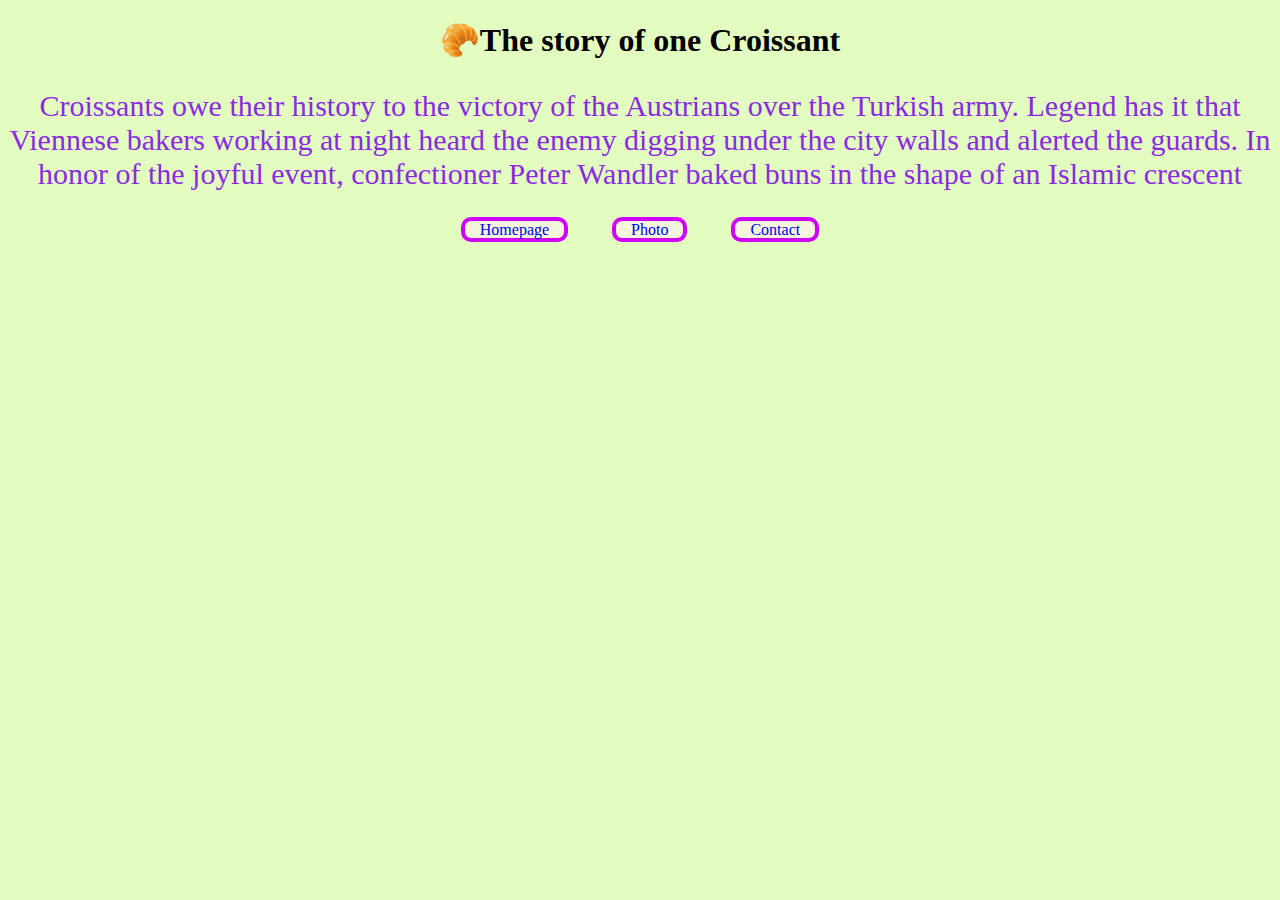
<file: index.html>
<!DOCTYPE html>
<html lang="en">
  <head>
    <meta charset="UTF-8" />
    <meta http-equiv="X-UA-Compatible" content="IE=edge" />
    <meta name="viewport" content="width=device-width, initial-scale=1.0" />
    <title>Document</title>
   <link rel="stylesheet" href="styles.css"/>
  </head>
  <body>
    <h1>
        🥐The story of one Croissant
    </h1>
    <p>
    Croissants owe their history to the victory of the Austrians over the Turkish army.
     Legend has it that Viennese bakers working at night heard the enemy digging under the city walls and alerted the guards. 
     In honor of the joyful event, confectioner Peter Wandler baked buns in the shape of an Islamic crescent
    </p>
    <a href="index.html">Homepage</a>
    <a href="photo.html">Photo</a>
    <a href="contact.html">Contact</a>
  </body>
</html>
</file>
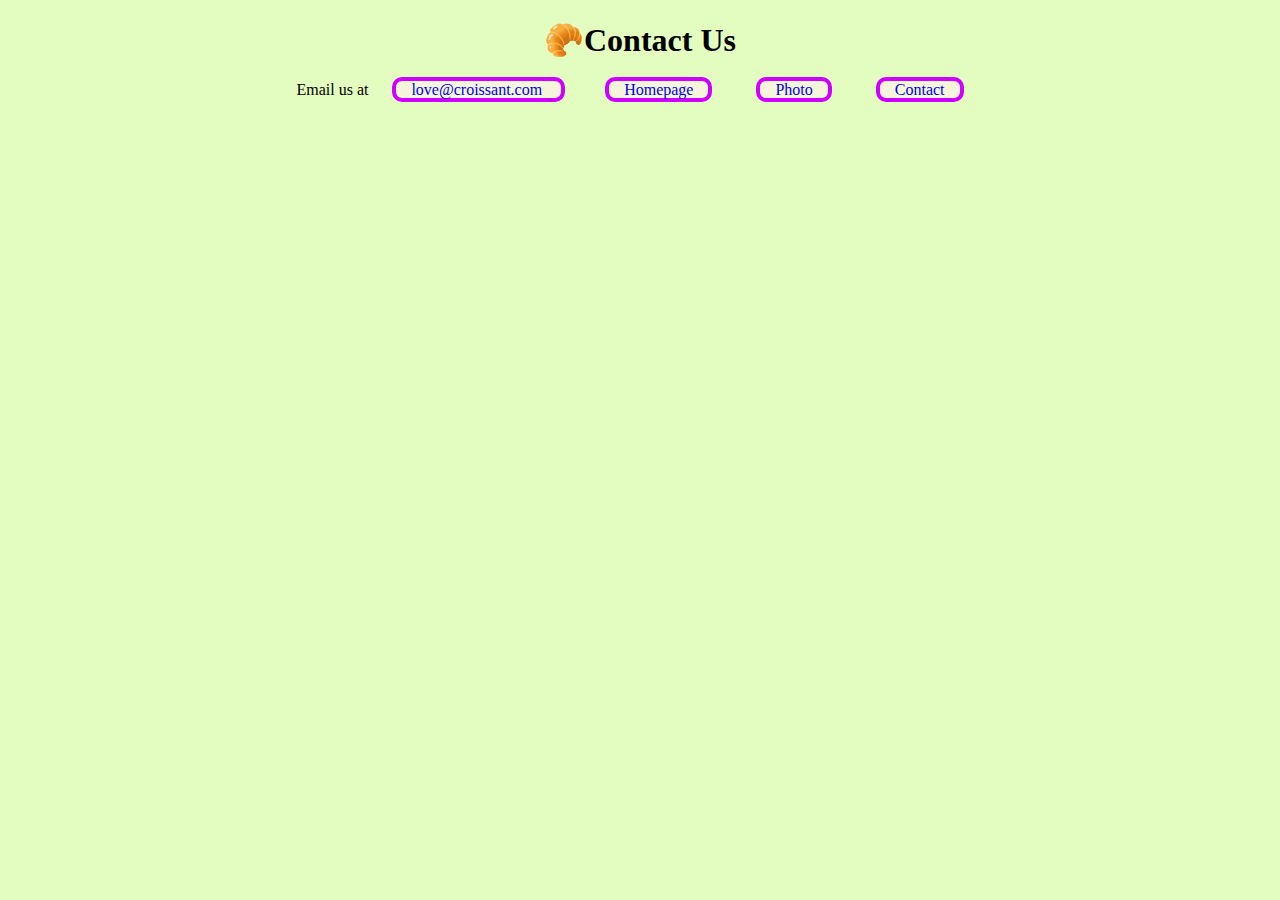
<file: contact.html>
<!DOCTYPE html>
<html lang="en">
  <head>
    <meta charset="UTF-8" />
    <meta http-equiv="X-UA-Compatible" content="IE=edge" />
    <meta name="viewport" content="width=device-width, initial-scale=1.0" />
    <title>Document</title>
    <link rel="stylesheet" href="styles.css"/>
  </head>
  <body>
    <h1>
    🥐Contact Us
    </h1>
    Email us at 
    <a href="mailto:love@croissant.com">love@croissant.com </a>
    <a href="index.html">Homepage</a>
    <a href="photo.html">Photo</a>
    <a href="contact.html">Contact</a> 
  
  </body>
</html>
</file>
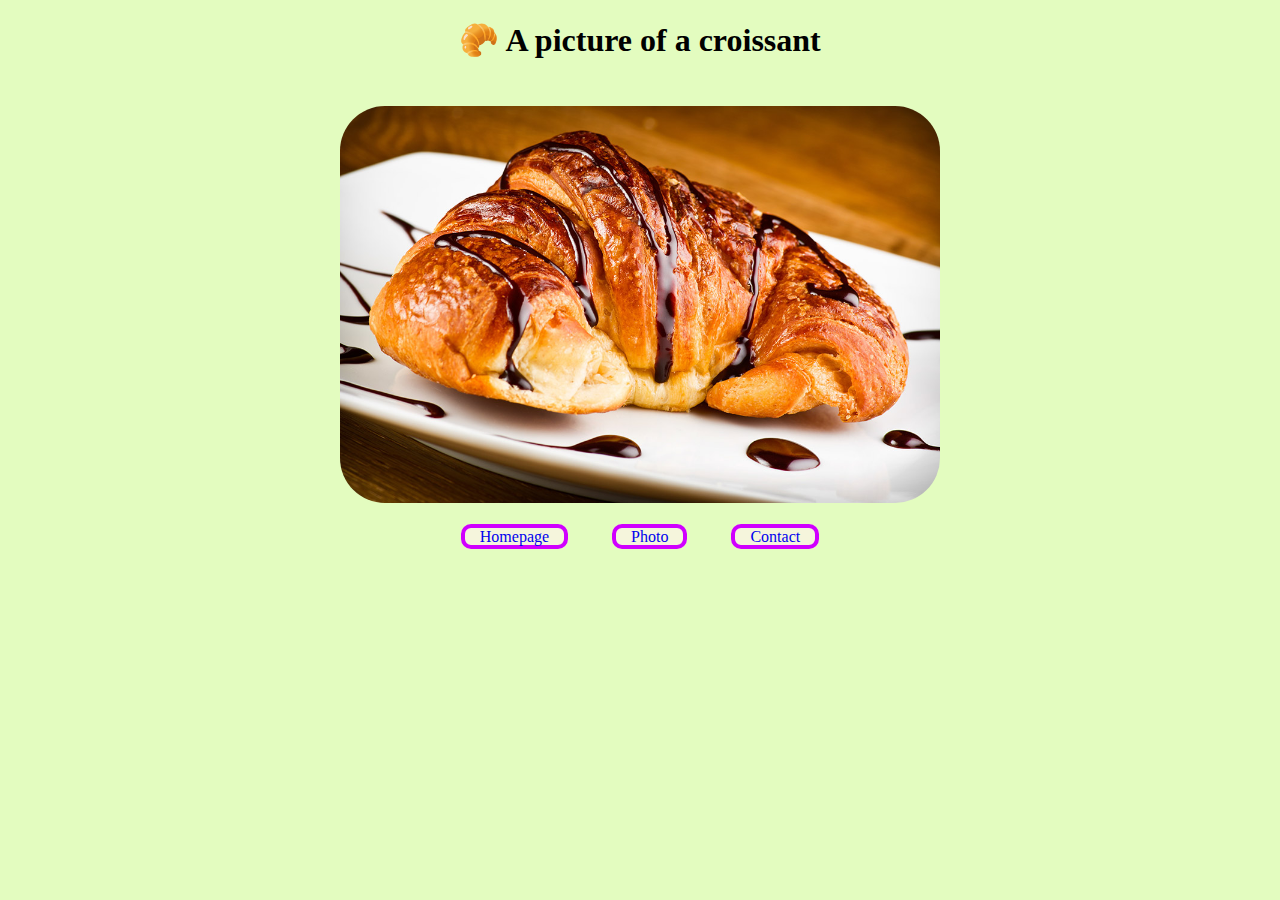
<file: photo.html>
<!DOCTYPE html>
<html lang="en">
  <head>
    <meta charset="UTF-8" />
    <meta http-equiv="X-UA-Compatible" content="IE=edge" />
    <meta name="viewport" content="width=device-width, initial-scale=1.0" />
    <title>Document</title>
    <link rel="stylesheet" href="styles.css"/>
  </head>
  <body>
    <h1> 
   🥐 A picture of a croissant 
    </h1>
    <img src="imege/сroissants.jpg"/>
    <a href="index.html">Homepage</a>
    <a href="photo.html">Photo</a>
    <a href="contact.html">Contact</a>
  </body>
</html>
</file>
<file: styles.css>
body{
    text-align: center;
    background-color: #E3FCBF;
}
p{
   font-size: 30px;
   color: blueviolet;
}

a{
    padding: 0 15px;
    text-decoration: none;
    border: 4px solid rgb(208, 0, 255);
    margin: 20px;
    background-color: beige;
    border-radius: 10px;
}
img{
    width: 600px;
    display: block;
    margin-left: auto;
    margin-right: auto;
    border-radius: 70px;
    padding: 25px;
}
</file>
